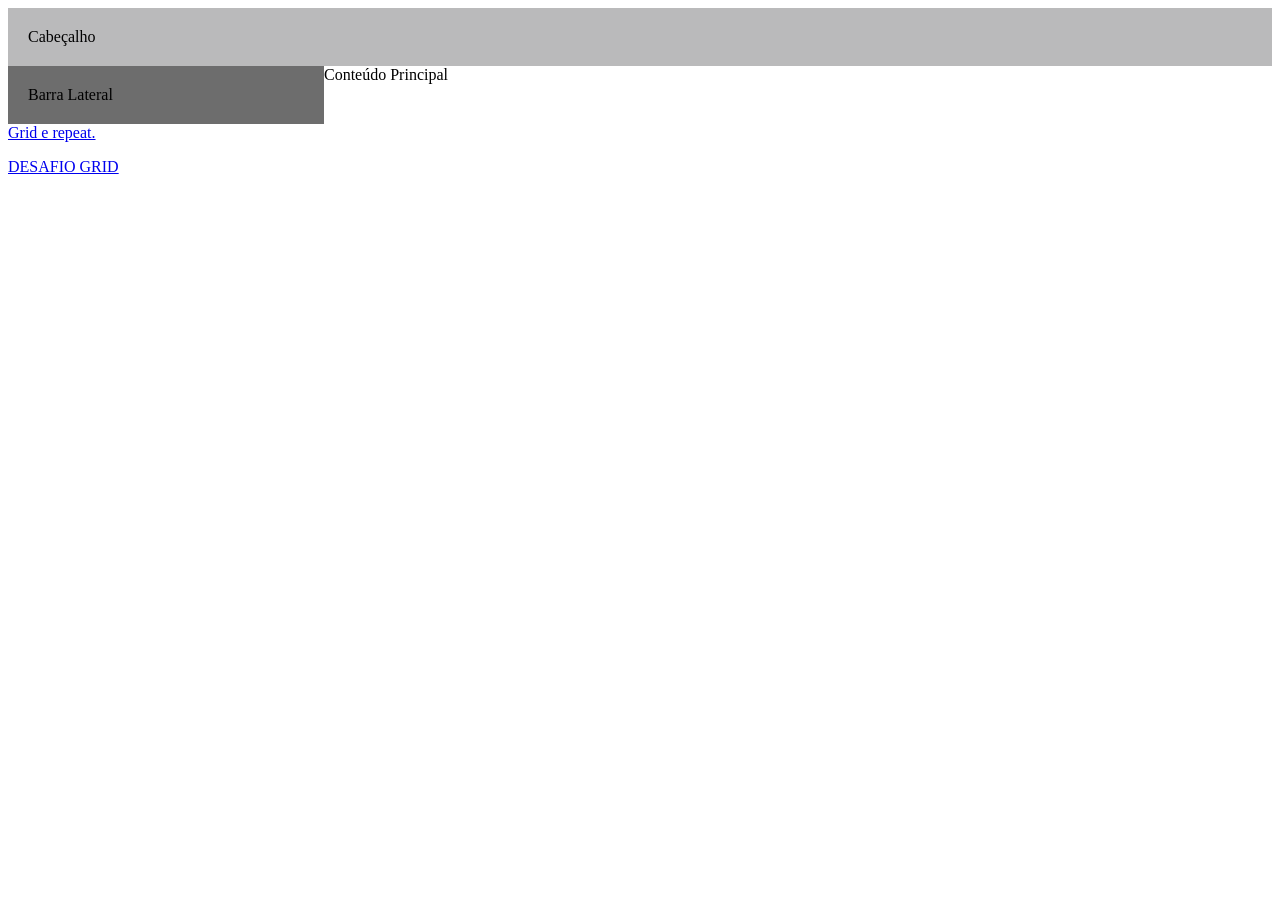
<file: index.html>
<!DOCTYPE html>
<html lang="pt-br">

<head>
    <meta charset="UTF-8">
    <meta name="viewport" content="width=device-width, initial-scale=1.0">
    <link rel="stylesheet" href="style.css">
    <title>Document</title>
</head>

<body>
    <div class="container">
        <header class="header">Cabeçalho</header>
        <aside class="sidebar">Barra Lateral</aside>
        <main class="content">Conteúdo Principal</main>
    </div>
    <a href="pag002.html">Grid e repeat.</a>
    <p><a href="pag003.html">DESAFIO GRID</a></p>
</body>

</html>
</file>
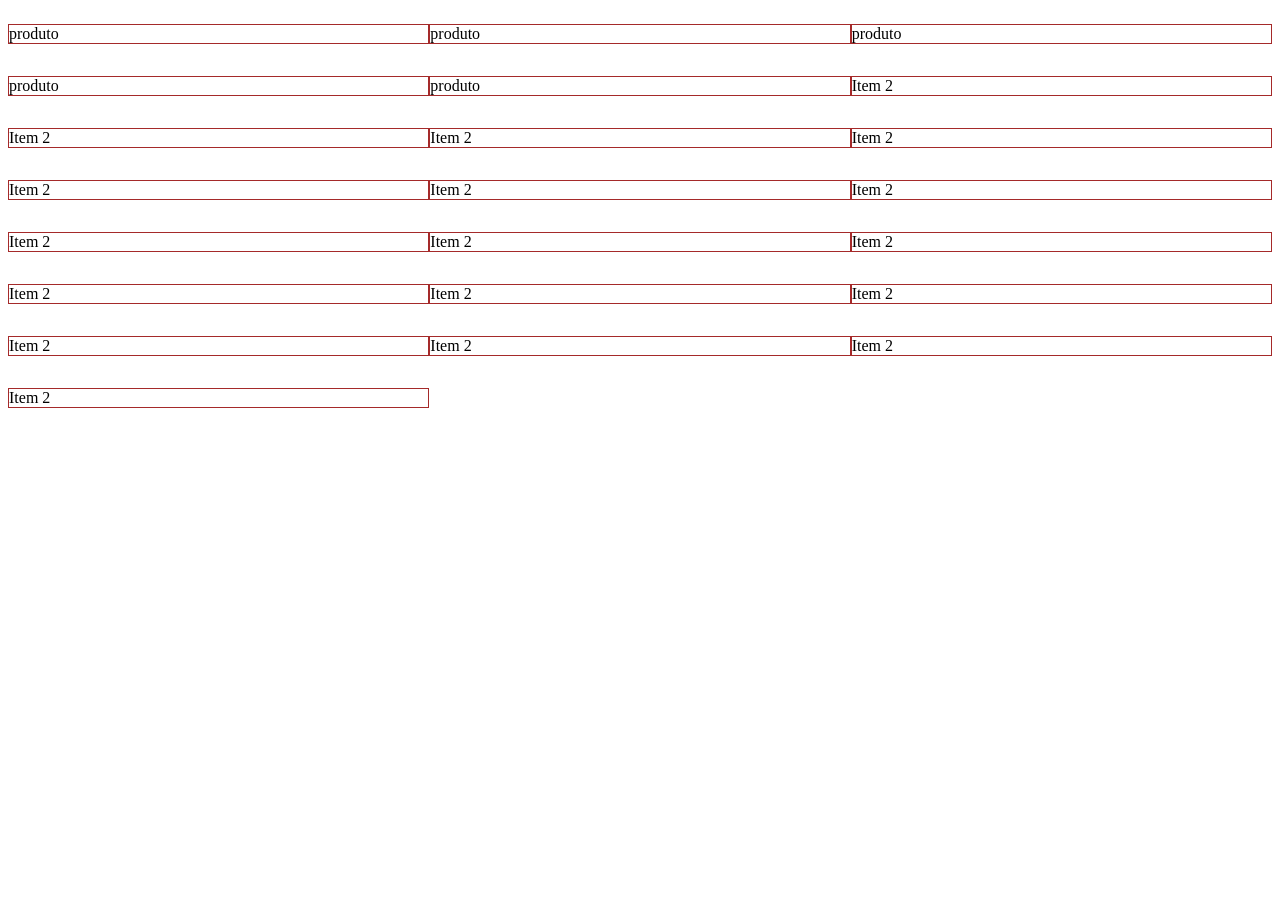
<file: pag002.html>
<!DOCTYPE html>
<html lang="pt-br">
<head>
    <meta charset="UTF-8">
    <meta name="viewport" content="width=device-width, initial-scale=1.0">
    <title>Grid Layout Test</title>
    <link rel="stylesheet" href="style2.css">
</head>
<body>
    <div class="container">
        <p>produto</p>
        <p>produto</p>
        <p>produto</p>
        <p>produto</p>
        <p>produto</p>
        <p>Item 2</p>
        <p>Item 2</p>
        <p>Item 2</p>
        <p>Item 2</p>
        <p>Item 2</p>
        <p>Item 2</p>
        <p>Item 2</p>
        <p>Item 2</p>
        <p>Item 2</p>
        <p>Item 2</p>
        <p>Item 2</p>
        <p>Item 2</p>
        <p>Item 2</p>
        <p>Item 2</p>
        <p>Item 2</p>
        <p>Item 2</p>
        <p>Item 2</p>
    </div>
</body>
</html>
</file>
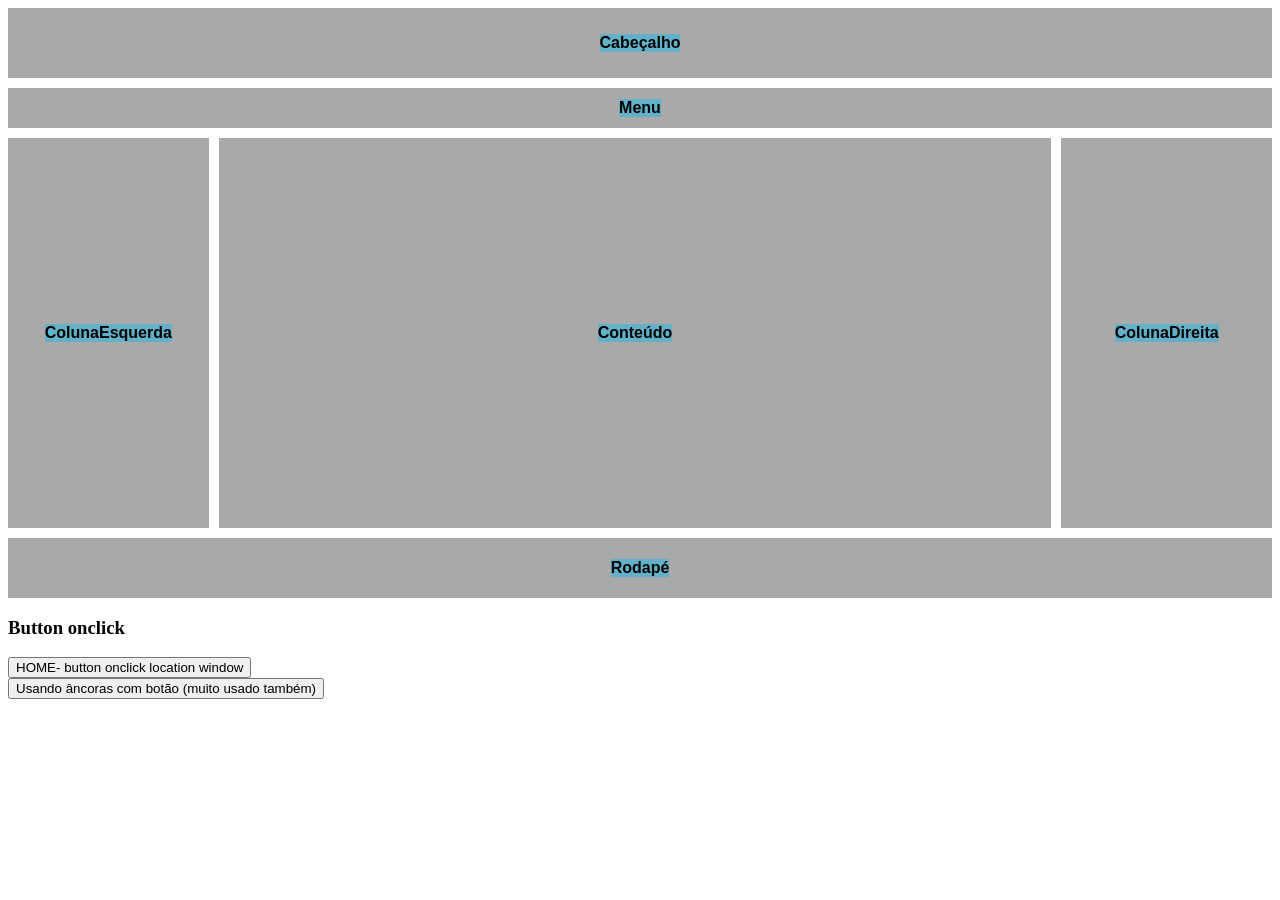
<file: pag003.html>
<!DOCTYPE html>
<html lang="pt-br">

<head>
    <meta charset="UTF-8">
    <meta name="viewport" content="width=device-width, initial-scale=1.0">
    <title>Desafio grid</title>
    <link rel="stylesheet" href="style3.css">
</head>

<body>
    <span>
        <div class="container">
            <div class="header"><span>Cabeçalho</span></div>
            <div class="menu"><span>Menu</span></div>
            <div class="left-column"><span>Coluna</span> <span>Esquerda</span></div>
            <div class="content"><span>Conteúdo</span></div>
            <div class="right-column"><span>Coluna</span> <span>Direita</span></div>
            <div class="footer"><span>Rodapé</span></div>
        </div>
    </span>
    <section buttons>
        <h3>Button onclick </h3>
        <button onclick="window.location.href='index.html'">HOME- button onclick location window</button>
        <br>
        <a href="index.html"><button>Usando âncoras com botão (muito usado também)</button></a>
    </section>
</body>

</html>
</file>
<file: style.css>
.container{
    display: grid;
    grid-template-columns: 1fr 3fr;
    grid-template-rows: auto 1fr;
}
.header{
    grid-column: 1/-1;
    background-color:rgb(186, 186, 187) ;
    padding: 20px;
}
.sidebar{
    background-color:rgb(109, 109, 109) ;
    padding: 20px;
}
.conteudo{
    background-color: #ffffff;
    padding: 20px;
}
</file>
<file: style2.css>
.container{
    display: grid;
    grid-template-columns: repeat(3,1fr);    
}
p{
    border: 1px solid brown;
}
</file>
<file: style3.css>
span{
    background-color: rgb(98, 177, 201);
}
.container div{
    display: flex;
    align-items: center; /*horizontal*/
    justify-content: center;/*vertical*/
    font-weight: bold;    
    font-family: Arial, Helvetica, sans-serif;
}
.container {
    display:grid;
    grid-template-columns:1fr 4fr 1fr;
    grid-template-rows: 80px 50px 400px 60px;    
}
.header {
    margin-bottom: 10px;
    grid-column: 1/-1;
    padding: 10px;
    background-color: darkgray;
}

.menu {    
    margin-bottom: 10px;
    grid-column: 1/-1;
    padding: 10px;
    background-color: darkgray;
}

.left-column {    
    margin-bottom: 10px;
    margin-right: 10px;
    padding: 10px;
    background-color: darkgray;
}

.content {
    margin-bottom: 10px;
    margin-right: 10px;
    padding: 10px;
    background-color: darkgray;
}

.right-column {    
    margin-bottom: 10px;    
    padding: 10px;
    background-color: darkgray;
}

.footer {
    padding: 10px;
    grid-column: 1/-1;
    background-color: darkgray;
}
</file>
